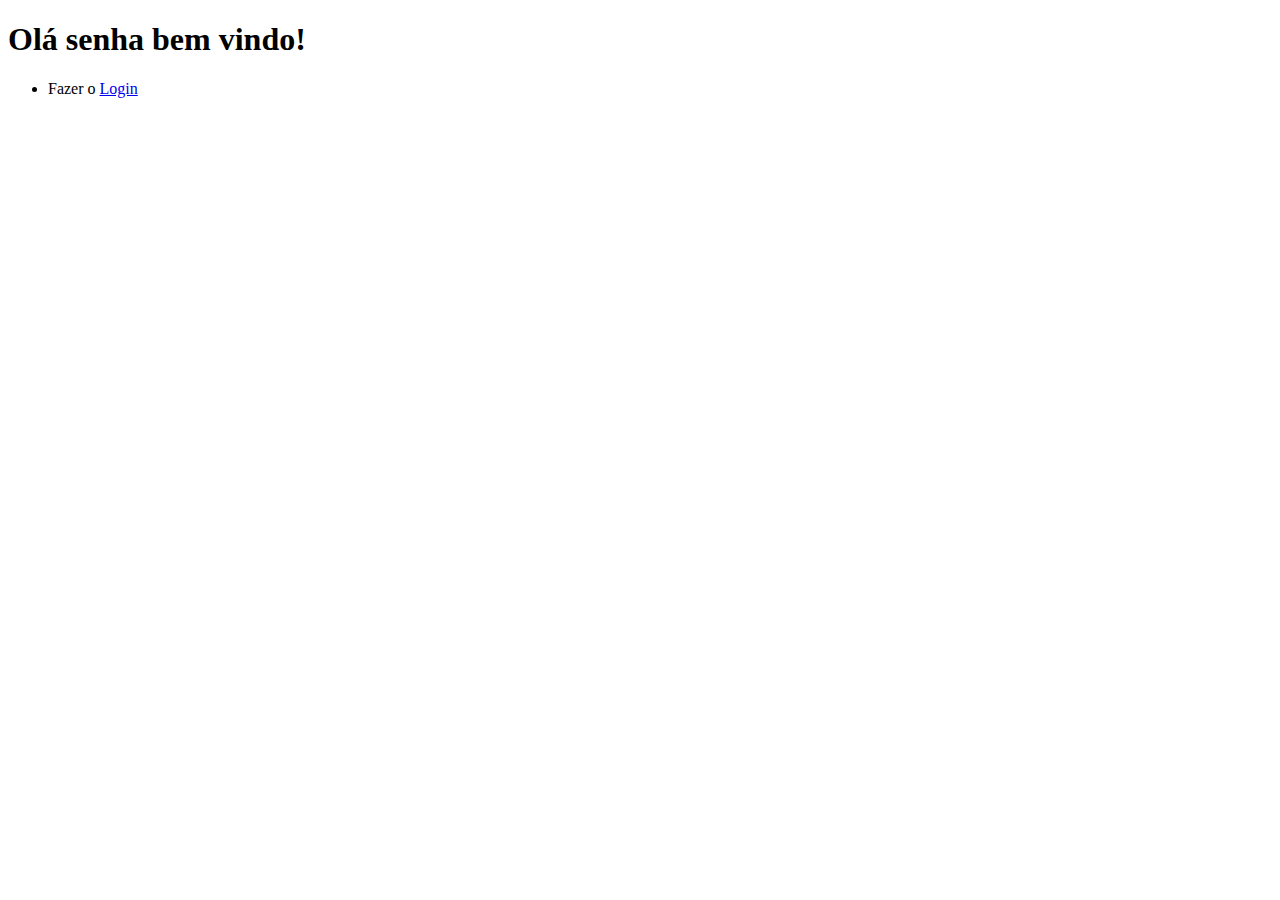
<file: src/main/resources/templates/index.html>
<!DOCTYPE html>
<html xmlns:layout="http://www.ultraq.net.nz/thymeleaf/layout"
      xmlns:th="http://www.thymeleaf.org"
      layout:decorate="~{fragments/layout}">
    <head>
        <title>Index</title>
    </head>
    <body>
        <div layout:fragment="content" th:remove="tag">
            <h1>Olá senha bem vindo!</h1>
            <ul>
                <li>Fazer o  <a href="/user" th:href="@{/user}">Login</a></li>
            </ul>
        </div>
    </body>
</html>
</file>
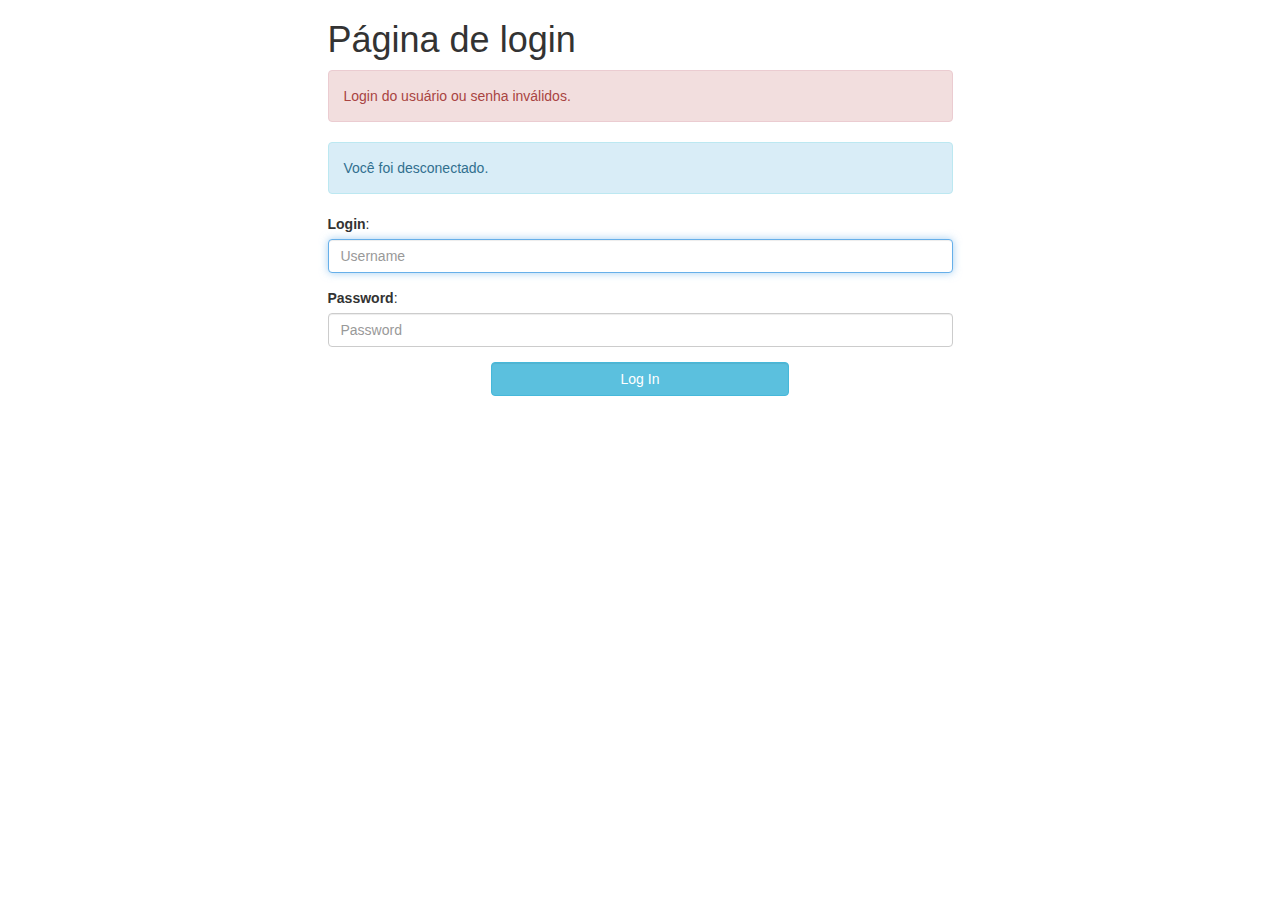
<file: src/main/resources/templates/login.html>
<!DOCTYPE html>
<html xmlns:layout="http://www.ultraq.net.nz/thymeleaf/layout"
      xmlns:th="http://www.thymeleaf.org"
      layout:decorate="~{fragments/layout}">
    <head>
        <title>Login</title>
        <link rel="stylesheet" type="text/css" th:href="@{/css/material.min.css}"/>
        <link rel="stylesheet" type="text/css" th:href="@{/css/sistema.css}"/>
        <link href="https://maxcdn.bootstrapcdn.com/bootstrap/3.3.7/css/bootstrap.min.css" rel="stylesheet"></link>
	<script src="https://maxcdn.bootstrapcdn.com/bootstrap/3.3.7/js/bootstrap.min.js"></script>
    </head>
    <body>
        <div layout:fragment="content" th:remove="tag">

            <div class="row">
                <div class="col-md-6 col-md-offset-3">
                    <h1>Página de login</h1>
                    <form th:action="@{/authenticate}" method="post" >
                        <div th:if="${param.error}">
                            <div class="alert alert-danger">
                                Login do usuário ou senha inválidos. 
                            </div>
                        </div>
                        <div th:if="${param.logout}">
                            <div class="alert alert-info">
                                Você foi desconectado.
                            </div>
                        </div>
                        <div class="form-group">
                            <label for="username">Login</label>:
                            <input type="text"
                                   id="username"
                                   name="username"
                                   class="form-control"
                                   autofocus="autofocus"
                                   placeholder="Username">
                        </div>
                        <div class="form-group">
                            <label for="password">Password</label>:
                            <input type="password"
                                   id="password"
                                   name="password"
                                   class="form-control"
                                   placeholder="Password">
                        </div>
                        <div class="form-group">
                            <div class="row">
                                <div class="col-sm-6 col-sm-offset-3">
                                    <input type="submit"
                                           name="login-submit"
                                           id="login-submit"
                                           class="form-control btn btn-info"
                                           value="Log In">
                                </div>
                            </div>
                        </div>
                    </form>
                </div>
            </div>
        </div>
    </body>
</html>
</file>
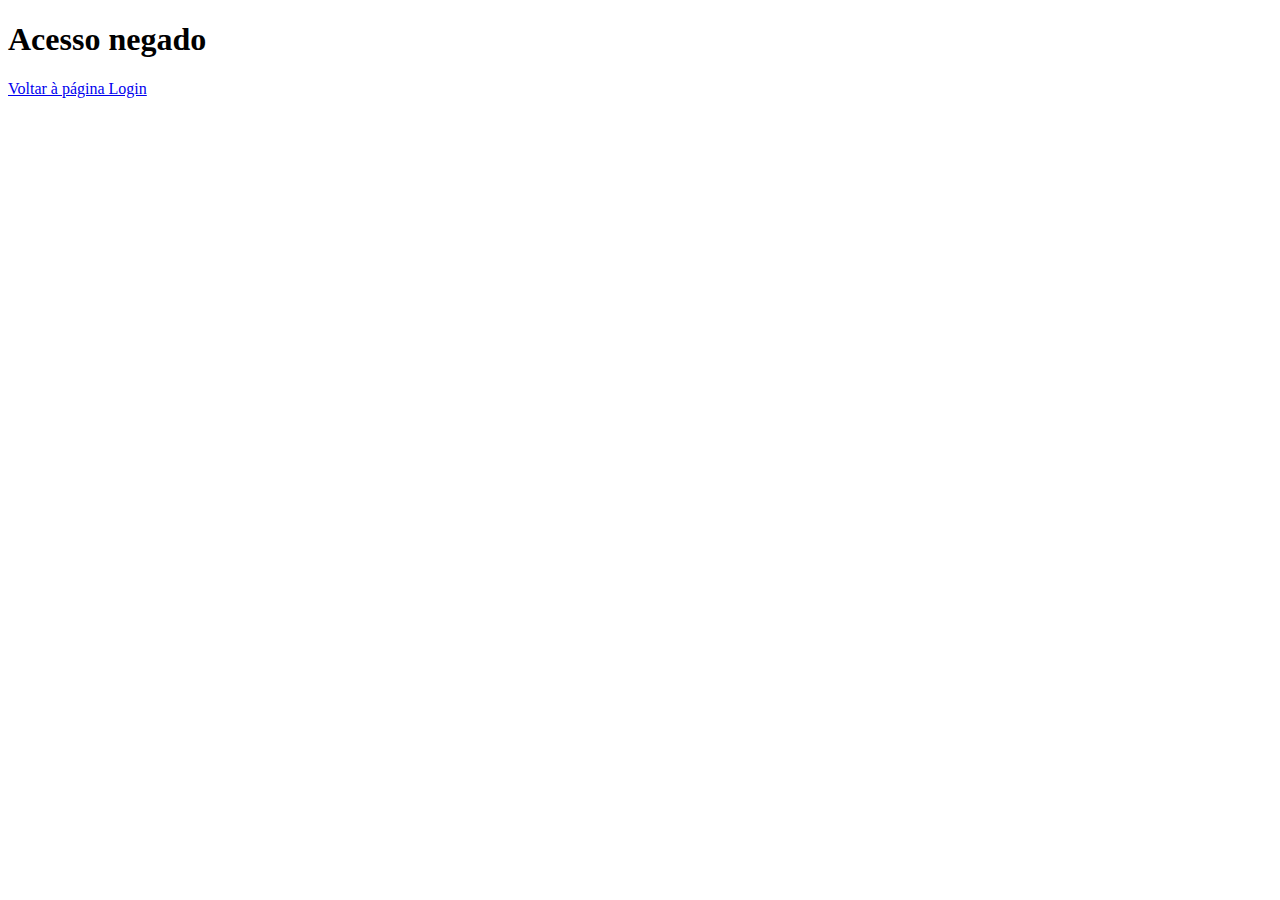
<file: src/main/resources/templates/error/access-denied.html>
<!DOCTYPE html>
<html xmlns:layout="http://www.ultraq.net.nz/thymeleaf/layout"
      xmlns:th="http://www.thymeleaf.org"
      layout:decorate="~{fragments/layout}">
<head>
    <title>Access Denied</title>
</head>
<body>
<div layout:fragment="content" th:remove="tag">
    <h1>Acesso negado</h1>
    <p><a href="/login" th:href="@{/login}">Voltar à página Login</a></p>
</div>
</body>
</html>
</file>
